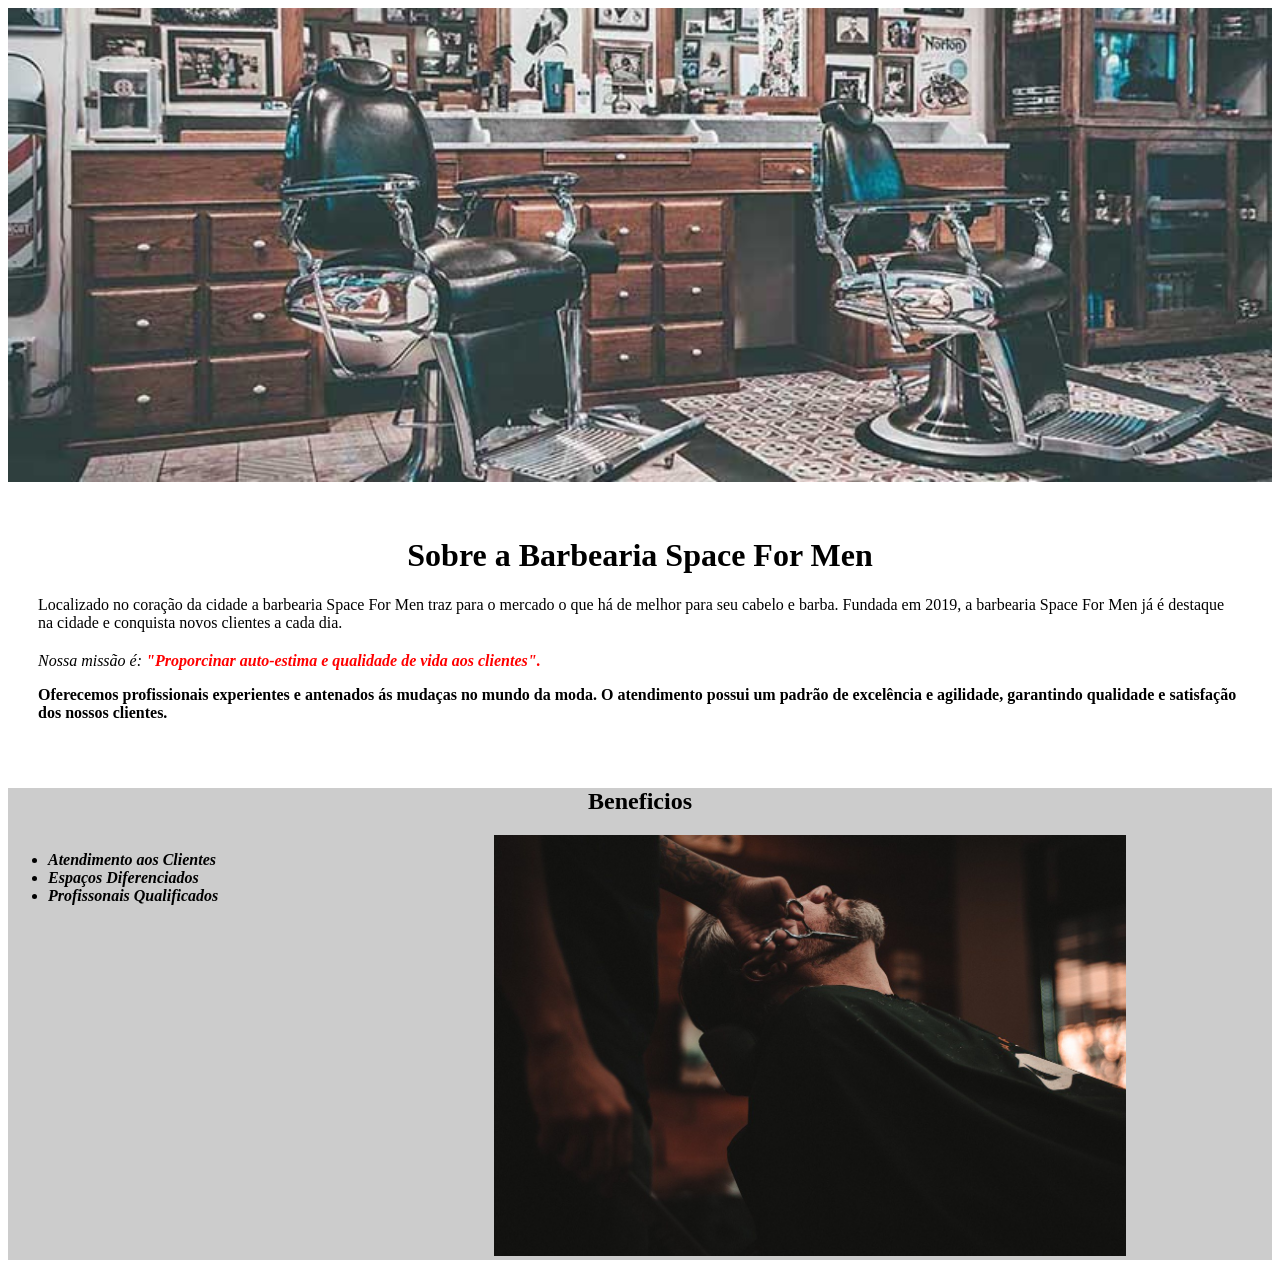
<file: index.html>
<!DOCTYPE html>
<html lang="pt-br">

<head>
    <meta charset="UTF-8">
    <meta name="viewport" content="width=device-width, initial-scale=1.0">
    <title>Space For Men</title>
    <link rel="stylesheet" href="style.css">
</head>

<body>
<img src="./img/banner.jpg" alt="banner" class="banner">
<div class="principal">
    <header>
        <h1 class="titulo-centralizado">Sobre a Barbearia Space For Men</h1>
    </header>
    <main>
        <p>Localizado no coração da cidade a barbearia Space For Men traz para o mercado o que há de melhor para seu
            cabelo e barba.
            Fundada em 2019, a barbearia Space For Men já é destaque na cidade e conquista novos clientes a cada dia.
        </p>
        <p class="missao"></p><em>Nossa missão é:<strong> "Proporcinar auto-estima e qualidade de vida aos clientes".</em><strong></p>
        <p>Oferecemos profissionais experientes e antenados ás mudaças no mundo da moda. O atendimento possui um padrão
            de excelência e agilidade,
            garantindo qualidade e satisfação dos nossos clientes.</p>
        </div>
        <div class="beneficios">
            <h2 class="titulo-centralizado">Beneficios</h2>
            <ul>
            <li class="itens">Atendimento aos Clientes</li>
            <li class="itens">Espaços Diferenciados</li>
            <li class="itens">Profissonais Qualificados</li>
            </ul>
            <img src="./img/beneficios.jpg"  alt="beneficios" class="imagembeneficios">
 
         </div>
    </main>
    <footer></footer>

</body>

</html>
</file>
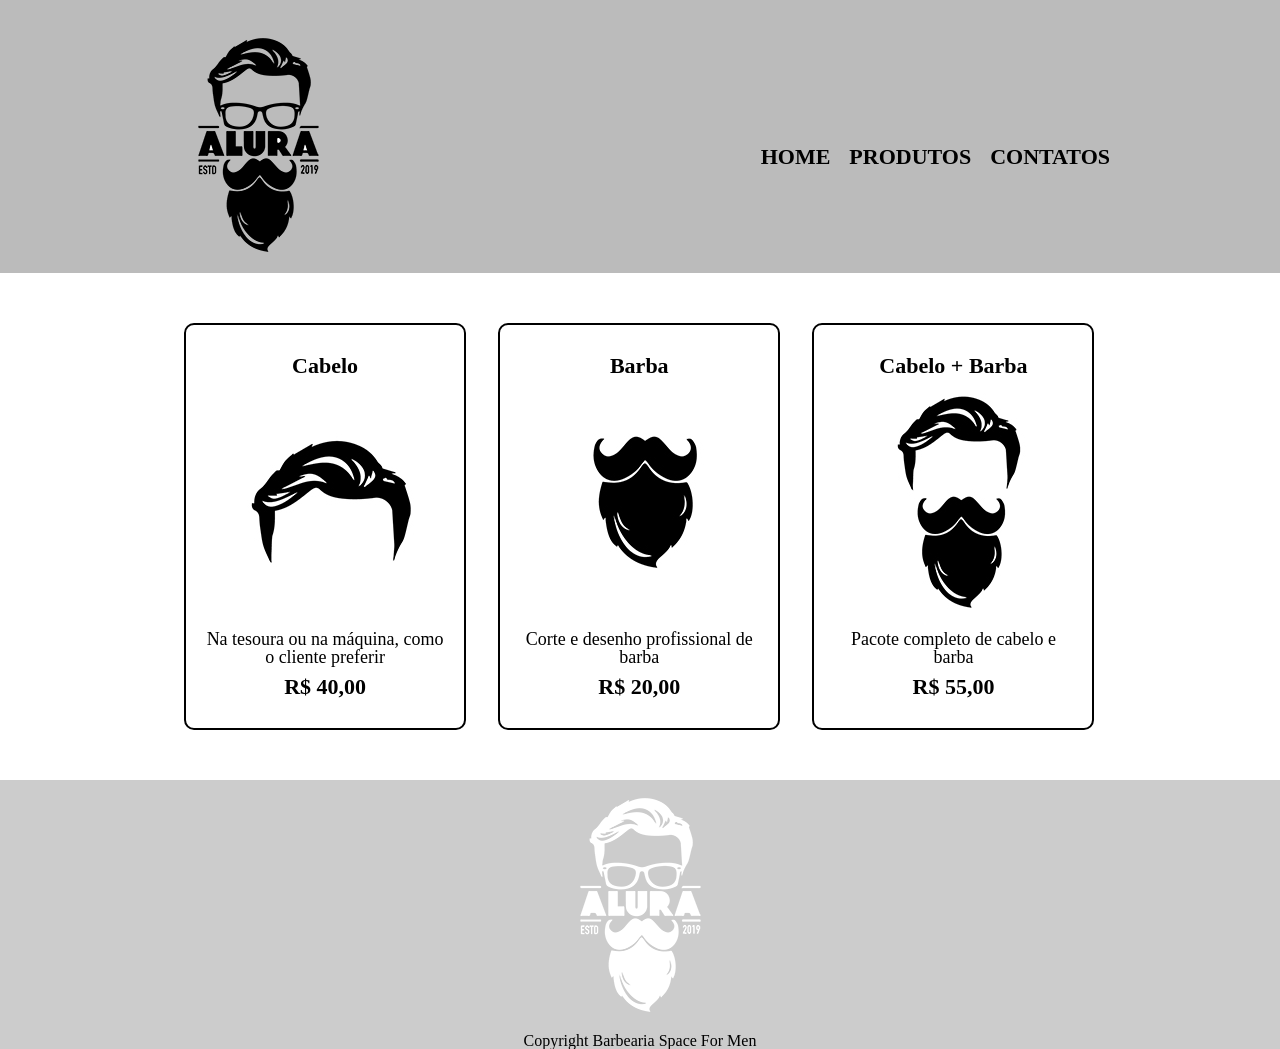
<file: produtos.html>
<!DOCTYPE html>
<html lang="pt-br">

<head>
    <meta charset="UTF-8">
    <meta name="viewport" content="width=device-width, initial-scale=1.0">
    <title>Produtos - Space For Men</title>
    <link rel="stylesheet" href="reset.css">
    <link rel="stylesheet" href="produto.css">

</head>

<body>
    <header>
        <div class="caixa">
            <h1><img src="./img/logo.png" alt="logo"></h1>
            <nav>
                <ul>
                    <li> <a href="index.html">Home</a></li>
                    <li> <a href="produtos.html">Produtos</a></li>
                    <li> <a href="contatos.html">Contatos</a></li>
                </ul>
            </nav>
        </div>
    </header>

    <main>
        <ul class="produtos">
            <li>
                <h2>Cabelo</h2>
                <img src="./img/cabelo.jpg" alt="cabelo">
                <p class="descricao">Na tesoura ou na máquina, como o cliente preferir</p>
                <p class="preco">R$ 40,00</p>
            </li>
            <li>
                <h2>Barba</h2>
                <img src="./img/barba.jpg" alt="barba">
                <p class="descricao">Corte e desenho profissional de barba</p>
                <p class="preco">R$ 20,00</p>
            </li>
            <li>

                <h2>Cabelo + Barba</h2>
                <img src="./img/cabelo+barba.jpg" alt="cabelo+barba">
                <p class="descricao">Pacote completo de cabelo e barba</p>
                <p class="preco">R$ 55,00</p>
            </li>
        </ul>

    </main>

    <footer>
        <img src="./img/logo-branco.png" alt="logo-branco">
        <p>Copyright Barbearia Space For Men</p>
    </footer>
</body>

</html>
</file>
<file: style.css>
.banner{
    width: 100%;
}
.principal{
    background-color: #ffffff;
   padding: 30px;
   }
.titulo-centralizado{
    text-align: center;
}
.missao{
    font-size: 20px;
}
em strong{
    color: #ff0000
}
.beneficios{
    background-color: #cccccc;
}
.itens{
    font-style: italic;
}
ul{
    display: inline-block;
    vertical-align: top;
    width: 20%;
    margin-right: 15%;
}
.imagembeneficios{
    width: 50%;

}
</file>
<file: produto.css>
header{
    background-color: #bbbbbb;
    padding: 20px 0 0;
}
.caixa{
    width: 940px;
    margin: 0 auto;
    position: relative;
}
nav{
    position: absolute;
    top: 126px;
    right: 0;
}
nav li {
    display: inline;
    margin: 0 0 0 15px;
}
nav a {
   text-transform: uppercase;
   color: #000000;
   font-weight: bolder;
   font-size: 22px;
   text-decoration: none;
}
nav a:hover{
    color: #c78c19;
    text-decoration: underline;
}
.produtos{
    width: 940px;
    margin: 0 auto;
    padding: 50px 0;
}
.produtos li{
    display: inline-block;
    text-align: center;
    width: 30%;
    vertical-align: top;
    margin: 0 1.5%;
    padding: 30px 20px;
    box-sizing: border-box;
    border: 2px solid #000000;
    border-radius: 10px;
}
.produtos li:hover h2{
   font-size: 34px;
}
.produtos li:hover{
    border: 2px solid #c78c19;
}
.produtos li:active{
    border-color: #088c19;
}
.produtos h2{
    font-size: 22px;
    font-weight: bold;
}
.descricao{
    font-size: 18px;
    
}
.preco{ 
    font-size: 22px;
    font-weight: bold;
    margin-top: 10px;
}
footer{
    background-color: #cccccc;
    text-align: center;
}
</file>
